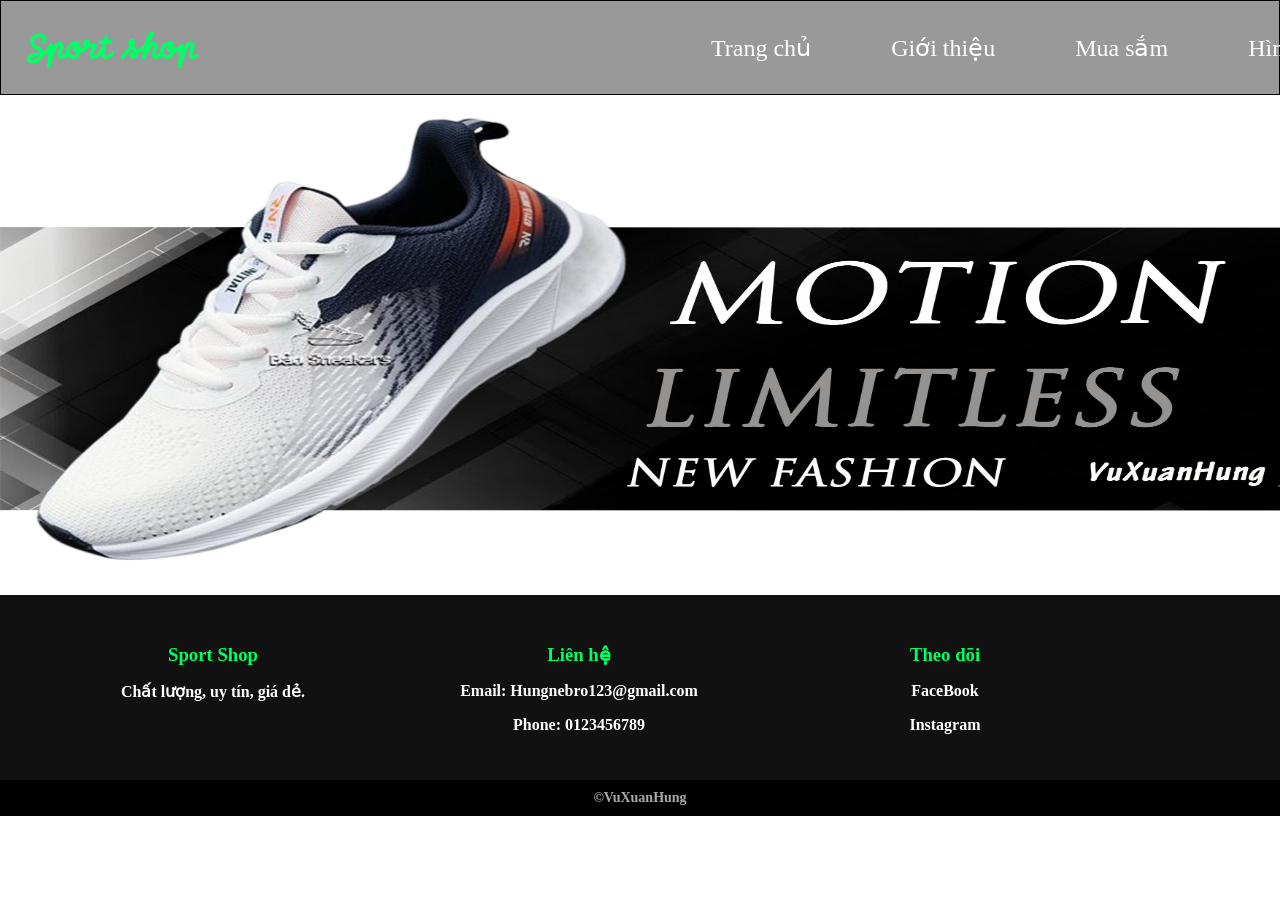
<file: index.html>
<!DOCTYPE html PUBLIC "-//W3C//DTD XHTML 1.0 Transitional//EN" "http://www.w3.org/TR/xhtml1/DTD/xhtml1-transitional.dtd">
<html xmlns="http://www.w3.org/1999/xhtml">
<head>
<meta http-equiv="Content-Type" content="text/html; charset=utf-8" />
<title>Website cá nhân </title>
<link type="text/css" href="scripts/untitled.css" rel="stylesheet" />
<script src="jquery-3.7.1.js"></script>
</head>
<body>
<div id="tieude">
<p> Sport shop </p>
<a href="index.html"> Trang chủ </a>
<a href="Gioithieu.html"> Giới thiệu </a>
<a href="Shop.html"> Mua sắm </a>
<a href="Anh.html"> Hình ảnh </a>
<a href="Lienhe.html"> Liên hệ </a>
</div>
<div id="banner">
<img src="images/banner.jpg" />
</div>
<div id="footer">
  <div class="footer1">
    <h3>Sport Shop</h3>
    <p>Chất lượng, uy tín, giá dẻ.</p>
  </div>
  <div class="footer1">
    <h3>Liên hệ</h3>
    <p>Email: Hungnebro123@gmail.com</p>
    <p>Phone: 0123456789</p>
  </div>
  <div class="footer1">
    <h3>Theo dõi</h3>
    <p><a href="#">FaceBook</a></p>
    <p><a href="#">Instagram</a></p>
  </div>
</div>
<div id="footer2">
&copy;VuXuanHung
</div>
</body>
</html>
</file>
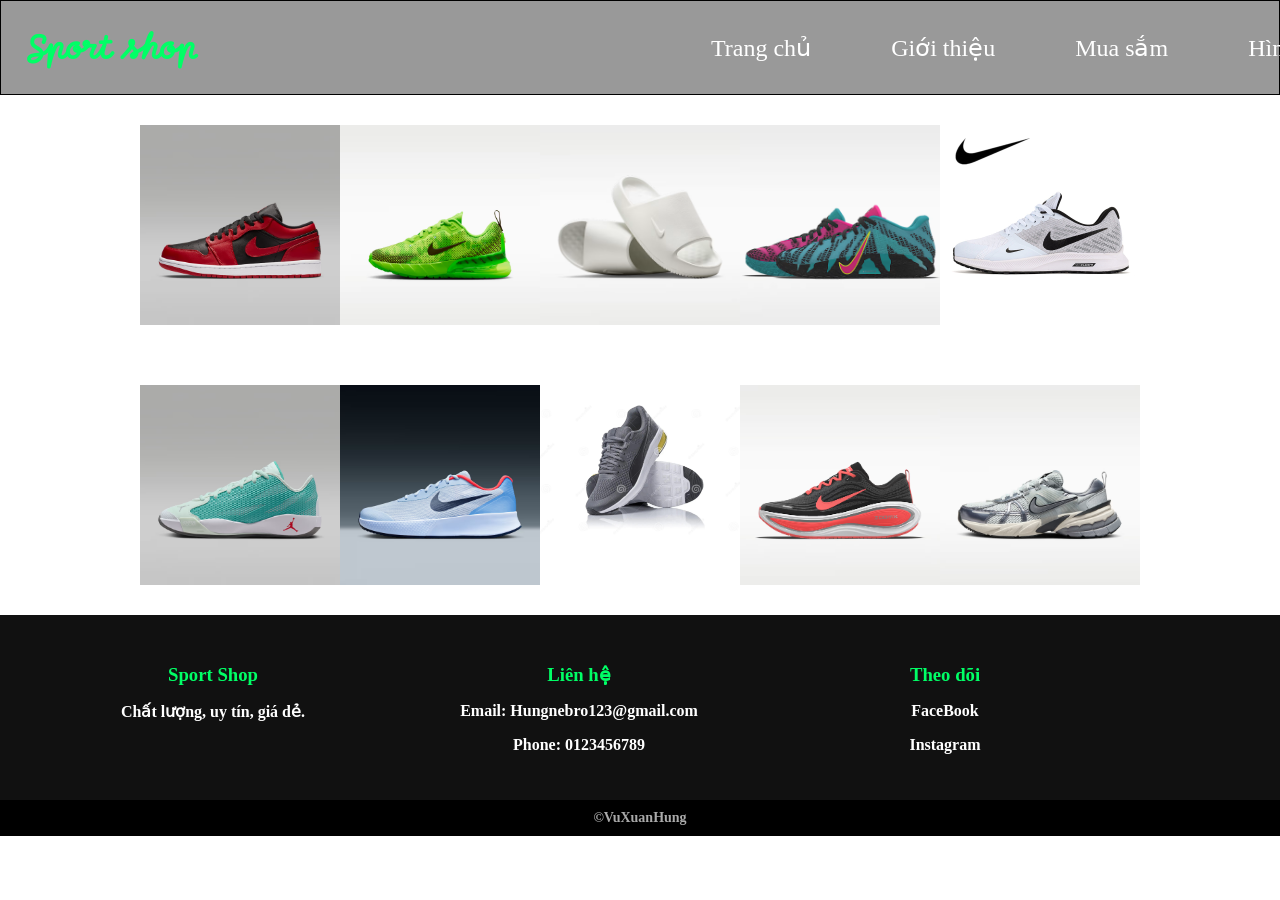
<file: Anh.html>
<!DOCTYPE html PUBLIC "-//W3C//DTD XHTML 1.0 Transitional//EN" "http://www.w3.org/TR/xhtml1/DTD/xhtml1-transitional.dtd">
<html xmlns="http://www.w3.org/1999/xhtml">
<head>
<meta http-equiv="Content-Type" content="text/html; charset=utf-8" />
<title>Untitled Document</title>
<link type="text/css" href="scripts/anh.css" rel="stylesheet" />
<script src="jquery-3.7.1.js"></script>
</head>
<body>
<div id="tieude">
<p> Sport shop </p>
<a href="index.html"> Trang chủ </a>
<a href="Gioithieu.html"> Giới thiệu </a>
<a href="Shop.html"> Mua sắm </a>
<a href="Anh.html"> Hình ảnh </a>
<a href="Lienhe.html"> Liên hệ </a>
</div>
<div id="nd">
<div id="nd1">
<img src="images/AIR+JORDAN+1+LOW.avif" />
</div>
<div id="nd1">
<img src="images/AIR+MAX+PHOENIX+NRG+(GS).avif" />
</div>
<div id="nd1">
<img src="images/calm-2-slides-ClMhCo2n.avif" />
</div>
<div id="nd1">
<img src="images/custom-nike-ja-3-by-you.avif" />
</div>
<div id="nd1">
<img src="images/f4cda6d11d5a66318a3586df47d33c0b.jpg" />
</div>
</div>
<div id="nnd">
<div id="nd2">
<img src="images/JORDAN+LUKA+77+PF.avif" />
</div>
<div id="nd2">
<img src="images/M+VAPOR+LITE+3++CLY.avif" />
</div>
<div id="nd2">
<img src="images/new-unbranded-black-sport-running-shoes-sneakers-isolated-white-background-unbranded-black-sport-running-shoes-sneakers-144908713.jpg" />
</div>
<div id="nd2">
<img src="images/NIKE+VOMERO+PLUS+NBY.avif" />
</div>
<div id="nd2">
<img src="images/W+NIKE+V2K+RUN.avif" />
</div>
</div>
<div id="footer">
  <div class="footer1">
    <h3>Sport Shop</h3>
    <p>Chất lượng, uy tín, giá dẻ.</p>
  </div>
  <div class="footer1">
    <h3>Liên hệ</h3>
    <p>Email: Hungnebro123@gmail.com</p>
    <p>Phone: 0123456789</p>
  </div>
  <div class="footer1">
    <h3>Theo dõi</h3>
    <p><a href="#">FaceBook</a></p>
    <p><a href="#">Instagram</a></p>
  </div>
</div>
<div id="footer2">
&copy;VuXuanHung
</div>
</body>
</html>
</file>
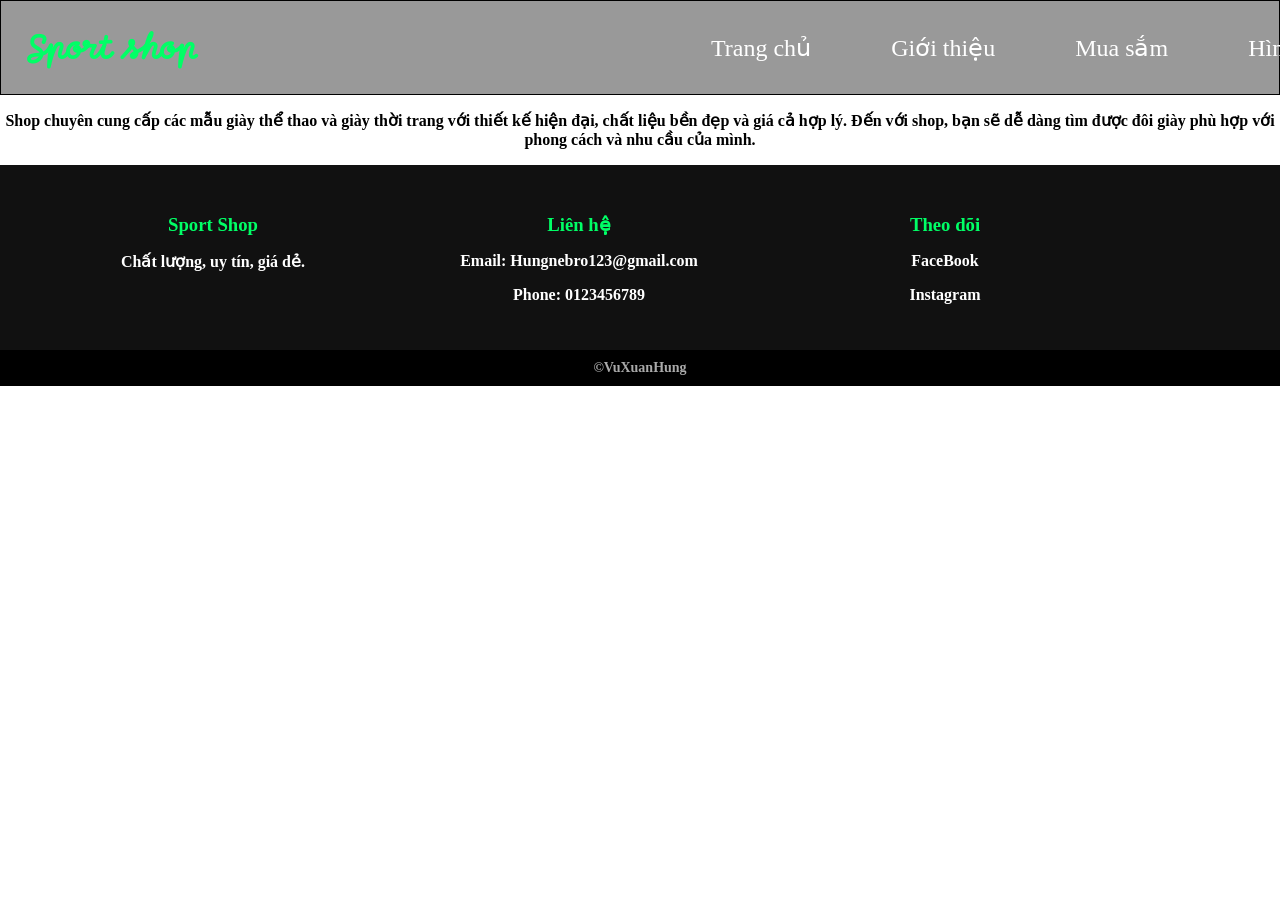
<file: Gioithieu.html>
<!DOCTYPE html PUBLIC "-//W3C//DTD XHTML 1.0 Transitional//EN" "http://www.w3.org/TR/xhtml1/DTD/xhtml1-transitional.dtd">
<html xmlns="http://www.w3.org/1999/xhtml">
<head>
<meta http-equiv="Content-Type" content="text/html; charset=utf-8" />
<title>Web cá nhân</title>
<link type="text/css" href="scripts/gioithieu.css" rel="stylesheet" />
<script src="jquery-3.7.1.js"></script>
</head>
<body>
<div id="tieude">
<p> Sport shop </p>
<a href="index.html"> Trang chủ </a>
<a href="Gioithieu.html"> Giới thiệu </a>
<a href="Shop.html"> Mua sắm </a>
<a href="Anh.html"> Hình ảnh </a>
<a href="Lienhe.html"> Liên hệ </a>
</div>
<div id="nd">
	<div id="vdnd">
    
    </div>
    <div id="ndnd">
    <p> Shop chuyên cung cấp các mẫu giày thể thao và giày thời trang với thiết kế hiện đại, chất liệu bền đẹp và giá cả hợp lý. Đến với shop, bạn sẽ dễ dàng tìm được đôi giày phù hợp với phong cách và nhu cầu của mình.
 </p>
    </div>
</div>
<div id="footer">
  <div class="footer1">
    <h3>Sport Shop</h3>
    <p>Chất lượng, uy tín, giá dẻ.</p>
  </div>
  <div class="footer1">
    <h3>Liên hệ</h3>
    <p>Email: Hungnebro123@gmail.com</p>
    <p>Phone: 0123456789</p>
  </div>
  <div class="footer1">
    <h3>Theo dõi</h3>
    <p><a href="#">FaceBook</a></p>
    <p><a href="#">Instagram</a></p>
  </div>
</div>
<div id="footer2">
&copy;VuXuanHung
</div>
</body>
</html>
</file>
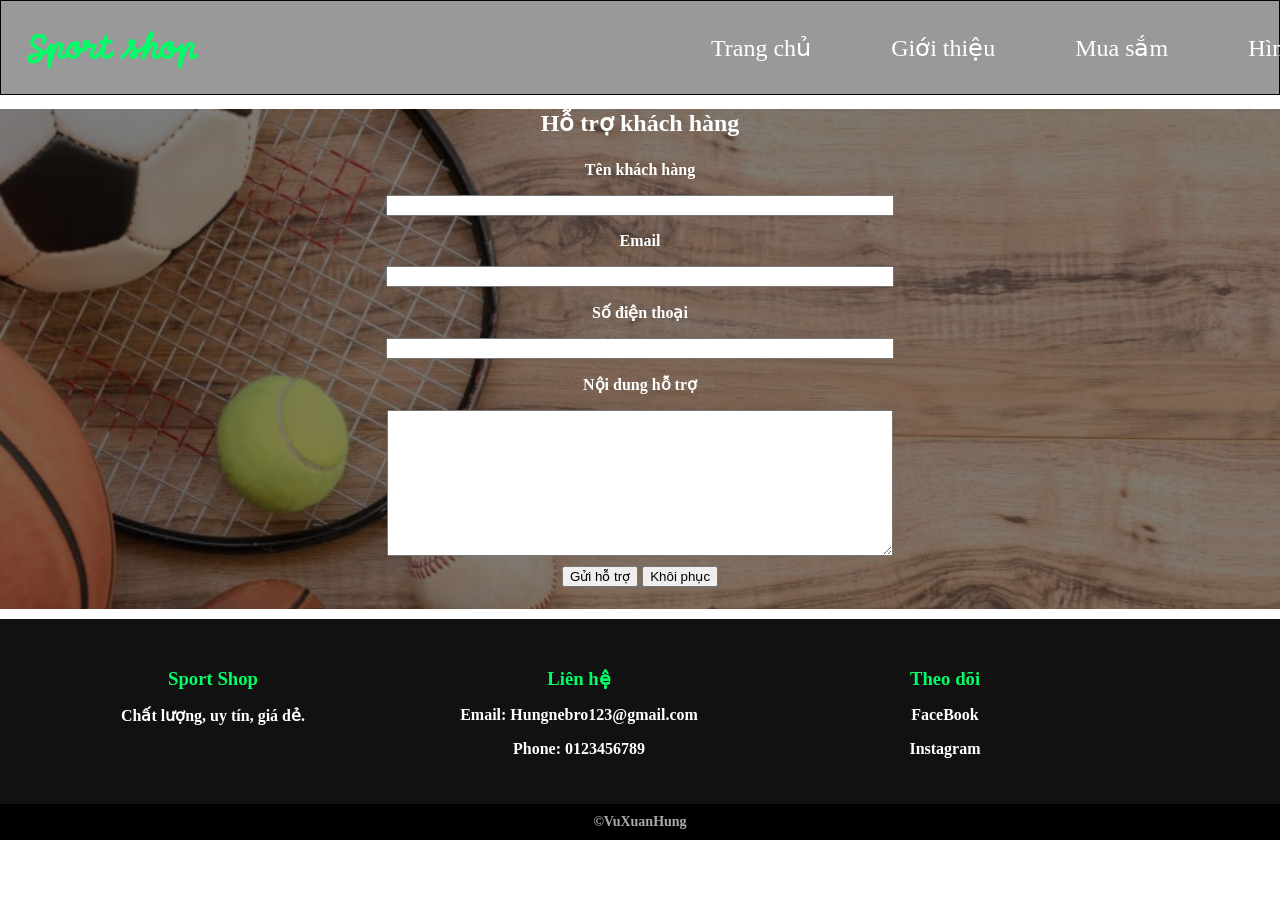
<file: Lienhe.html>
<!DOCTYPE html PUBLIC "-//W3C//DTD XHTML 1.0 Transitional//EN" "http://www.w3.org/TR/xhtml1/DTD/xhtml1-transitional.dtd">
<html xmlns="http://www.w3.org/1999/xhtml">
<head>
<meta http-equiv="Content-Type" content="text/html; charset=utf-8" />
<title>Untitled Document</title>
<link type="text/css" href="scripts/lienhe.css" rel="stylesheet" />
<script src="jquery-3.7.1.js"></script>
<script src="styles/untitled.js" type="text/javascript"> </script>
</head>
<body>
<div id="tieude">
<p> Sport shop </p>
<a href="index.html"> Trang chủ </a>
<a href="Gioithieu.html"> Giới thiệu </a>
<a href="Shop.html"> Mua sắm </a>
<a href="Anh.html"> Hình ảnh </a>
<a href="Lienhe.html"> Liên hệ </a>
</div>
<div id="nd">
  <p>Hỗ trợ khách hàng</p>
  <div id="hotro">
    <div class="ndnd">
      <p>Tên khách hàng</p>
      <input type="text" id="ten" />
    </div>
    <div class="ndnd">
      <p>Email</p>
      <input type="text" id="email" />
    </div>
    <div class="ndnd">
      <p>Số điện thoại</p>
      <input type="text" id="sdt" />
    </div>
    <div class="ndnd">
      <p>Nội dung hỗ trợ</p>
      <textarea id="ndht"></textarea>
    </div>
    <button type="button" onclick="HoTro()">Gửi hỗ trợ</button>
     <button type="button" onclick="Reset()">Khôi phục</button>
  </div>
</div>
<div id="footer">
  <div class="footer1">
    <h3>Sport Shop</h3>
    <p>Chất lượng, uy tín, giá dẻ.</p>
  </div>
  <div class="footer1">
    <h3>Liên hệ</h3>
    <p>Email: Hungnebro123@gmail.com</p>
    <p>Phone: 0123456789</p>
  </div>
  <div class="footer1">
    <h3>Theo dõi</h3>
    <p><a href="#">FaceBook</a></p>
    <p><a href="#">Instagram</a></p>
  </div>
</div>
<div id="footer2">
&copy;VuXuanHung
</div>
</body>
</html>
</file>
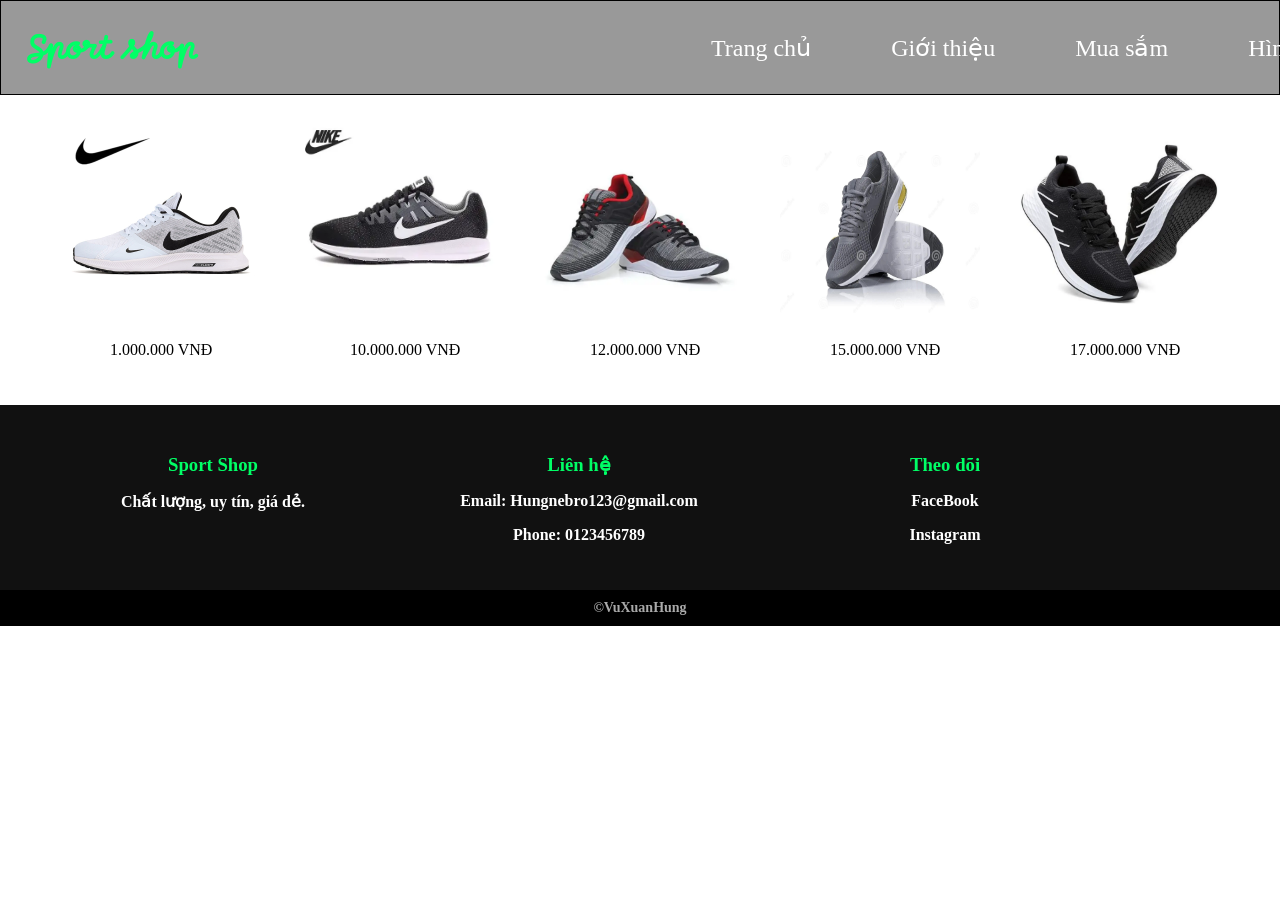
<file: Shop.html>
<!DOCTYPE html PUBLIC "-//W3C//DTD XHTML 1.0 Transitional//EN" "http://www.w3.org/TR/xhtml1/DTD/xhtml1-transitional.dtd">
<html xmlns="http://www.w3.org/1999/xhtml">
<head>
<meta http-equiv="Content-Type" content="text/html; charset=utf-8" />
<title>Untitled Document</title>
<link type="text/css" href="scripts/shop.css" rel="stylesheet" />
<script src="jquery-3.7.1.js"></script>
</head>
<body>
<div id="tieude">
<p> Sport shop </p>
<a href="index.html"> Trang chủ </a>
<a href="Gioithieu.html"> Giới thiệu </a>
<a href="Shop.html"> Mua sắm </a>
<a href="Anh.html"> Hình ảnh </a>
<a href="Lienhe.html"> Liên hệ </a>
</div>
<div id="khung">
<div id="anh1">
<a href="#"><img src="images/f4cda6d11d5a66318a3586df47d33c0b.jpg" /></a>
<p> 1.000.000 VNĐ </p>
</div>
<div id="anh1">
<a href="#"><img src="images/OIP.webp" /> </a>
<p> 10.000.000 VNĐ </p>
</div>
<div id="anh1">
<a href="#"><img src="images/OIP (1).webp" /></a>
<p> 12.000.000 VNĐ </p>
</div>
<div id="anh1">
<a href="#"><img src="images/new-unbranded-black-sport-running-shoes-sneakers-isolated-white-background-unbranded-black-sport-running-shoes-sneakers-144908713.jpg" height="200px;" /> </a>
<p> 15.000.000 VNĐ </p>
</div>
<div id="anh1">
<a href="#"><img src="images/OIP (2).webp" /> </a>
<p> 17.000.000 VNĐ </p>
</div>
</div>
<div id="footer">
  <div class="footer1">
    <h3>Sport Shop</h3>
    <p>Chất lượng, uy tín, giá dẻ.</p>
  </div>
  <div class="footer1">
    <h3>Liên hệ</h3>
    <p>Email: Hungnebro123@gmail.com</p>
    <p>Phone: 0123456789</p>
  </div>
  <div class="footer1">
    <h3>Theo dõi</h3>
    <p><a href="#">FaceBook</a></p>
    <p><a href="#">Instagram</a></p>
  </div>
</div>
<div id="footer2">
&copy;VuXuanHung
</div>
</body>
</html>
</file>
<file: scripts/untitled.css>
body {
  margin: 0;
}
#tieude {
  display: flex;
  align-items: center; 
  border: 1px solid #000;
  background-color:#999;
}
@font-face {
    font-family: myFirstFont;
    src: url(../MomoSignature-Regular.ttf);
}
#tieude p {
    font-size: 27px;
    text-align: left;
    font-family: myFirstFont;
	color:#0F6;
	font-weight:bold;
	position:relative;
	left: 25px;
}
#tieude a:hover {
  color: #0F6;
}
img{
width:100%;
height:500px;;
}
#tieude a{
	position:relative;
	left:500px;
    font-size: 24px;
    margin: 0 15px;
    text-decoration: none;
	color:#FFF;
	margin:0 40px;
}
#footer{
  	background:#111;
 	 color:white;
  	display:flex;
 	 text-align:center;
 	 padding:30px;
  	font-weight: bold;
}

.footer1{
  width:30%;
}

.footer1 h3{
 	 color:#0F6;
	 margin-bottom:10px;
}

.footer1 p a{
  	margin:5px 0;
	text-decoration:none;
	color:#FFF;
}

#footer2{
  background:#000;
  color:#aaa;
  text-align:center;
  padding:10px;
  font-weight: bold;
  font-size:14px;
}
</file>
<file: scripts/anh.css>
body {
  margin: 0;
}
#tieude {
  display: flex;
  align-items: center; 
  border: 1px solid #000;
  background-color:#999;
}
@font-face {
    font-family: myFirstFont;
    src: url(../MomoSignature-Regular.ttf);
}
#tieude p {
    font-size: 27px;
    text-align: left;
    font-family: myFirstFont;
	color:#0F6;
	font-weight:bold;
	position:relative;
	left: 25px;
}
#tieude a:hover {
  color: #0F6;
}
#tieude a{
	position:relative;
	left:500px;
    font-size: 24px;
    margin: 0 15px;
    text-decoration: none;
	color:#FFF;
	margin:0 40px;
}
#footer{
  	background:#111;
 	 color:white;
  	display:flex;
 	 text-align:center;
 	 padding:30px;
  	font-weight: bold;
}

.footer1{
  width:30%;
}

.footer1 h3{
 	 color:#0F6;
	 margin-bottom:10px;
}

.footer1 p a{
  	margin:5px 0;
	text-decoration:none;
	color:#FFF;
}

#footer2{
  background:#000;
  color:#aaa;
  text-align:center;
  padding:10px;
  font-weight: bold;
  font-size:14px;
}
#nd {
	display: flex;
	padding:30px;
	justify-content: center;
	gap 40px;
}
#nd1 img {
	width:200px;
}
#nnd {
	display: flex;
	padding:30px;
	justify-content: center;
	gap 40px;
}
#nd2 img {
	width:200px;
}
</file>
<file: scripts/gioithieu.css>
body {
  margin: 0;
}
#tieude {
  display: flex;
  align-items: center; 
  border: 1px solid #000;
  background-color:#999;
}
@font-face {
    font-family: myFirstFont;
    src: url(../MomoSignature-Regular.ttf);
}
#tieude p {
    font-size: 27px;
    text-align: left;
    font-family: myFirstFont;
	color:#0F6;
	font-weight:bold;
	position:relative;
	left: 25px;
}
#tieude a:hover {
  color: #0F6;
}
#tieude a{
	position:relative;
	left:500px;
    font-size: 24px;
    margin: 0 15px;
    text-decoration: none;
	color:#FFF;
	margin:0 40px;
}
#footer{
  	background:#111;
 	 color:white;
  	display:flex;
 	 text-align:center;
 	 padding:30px;
  	font-weight: bold;
}

.footer1{
  width:30%;
}

.footer1 h3{
 	 color:#0F6;
	 margin-bottom:10px;
}

.footer1 p a{
  	margin:5px 0;
	text-decoration:none;
	color:#FFF;
}

#footer2{
  background:#000;
  color:#aaa;
  text-align:center;
  padding:10px;
  font-weight: bold;
  font-size:14px;
}
#ndnd {
	text-align:center;
	font-weight: bold;
</file>
<file: scripts/lienhe.css>
body {
  margin: 0;
}
#tieude {
  display: flex;
  align-items: center; 
  border: 1px solid #000;
  background-color:#999;
}
@font-face {
    font-family: myFirstFont;
    src: url(../MomoSignature-Regular.ttf);
}
#tieude p {
    font-size: 27px;
    text-align: left;
    font-family: myFirstFont;
	color:#0F6;
	font-weight:bold;
	position:relative;
	left: 25px;
}
#tieude a:hover {
  color: #0F6;
}
#tieude a{
	position:relative;
	left:500px;
    font-size: 24px;
    margin: 0 15px;
    text-decoration: none;
	color:#FFF;
	margin:0 40px;
}
#footer{
  	background:#111;
 	 color:white;
  	display:flex;
 	 text-align:center;
 	 padding:30px;
  	font-weight: bold;
}

.footer1{
  width:30%;
}

.footer1 h3{
 	 color:#0F6;
	 margin-bottom:10px;
}

.footer1 p a{
  	margin:5px 0;
	text-decoration:none;
	color:#FFF;
}

#footer2{
  background:#000;
  color:#aaa;
  text-align:center;
  padding:10px;
  font-weight: bold;
  font-size:14px;
}
#nd {
	font-size:24px;
	text-align:center;
	font-weight:bold;	
}
#hotro { margin-left:0px; font-weight:bold; font-size:16px;}
button { margin-left:0px; margin-top:10px;}
#ndht { width:500px; height:140px;}
#ten {width:500px;}
#email {width:500px;}
#sdt {width:500px;}
#nd {
    background-image: linear-gradient(rgba(0,0,0,0.5), rgba(0,0,0,0.5)),
                      url(../images/mau-background-the-thao_030632451.jpg);
    background-size: cover;
    background-position: center;
    background-repeat: no-repeat;
    color: white;
	height:500px;
	position:relative;
	bottom:10px;
}
</file>
<file: scripts/shop.css>
body {
  margin: 0;
}
#tieude {
  display: flex;
  align-items: center; 
  border: 1px solid #000;
  background-color:#999;
}
@font-face {
    font-family: myFirstFont;
    src: url(../MomoSignature-Regular.ttf);
}
#tieude p {
    font-size: 27px;
    text-align: left;
    font-family: myFirstFont;
	color:#0F6;
	font-weight:bold;
	position:relative;
	left: 25px;
}
#tieude a:hover {
  color: #0F6;
}
#tieude a{
	position:relative;
	left:500px;
    font-size: 24px;
    margin: 0 15px;
    text-decoration: none;
	color:#FFF;
	margin:0 40px;
}
#footer{
  	background:#111;
 	 color:white;
  	display:flex;
 	 text-align:center;
 	 padding:30px;
  	font-weight: bold;
}

.footer1{
  width:30%;
}

.footer1 h3{
 	 color:#0F6;
	 margin-bottom:10px;
}

.footer1 p a{
  	margin:5px 0;
	text-decoration:none;
	color:#FFF;
}

#footer2{
  background:#000;
  color:#aaa;
  text-align:center;
  padding:10px;
  font-weight: bold;
  font-size:14px;
}
#khung {
	display:flex;
	padding:30px;
	gap: 40px;
	justify-content: center;
}
#anh1 img{
	width:200px;
}
#anh1 p {margin-left:50px;}
</file>
